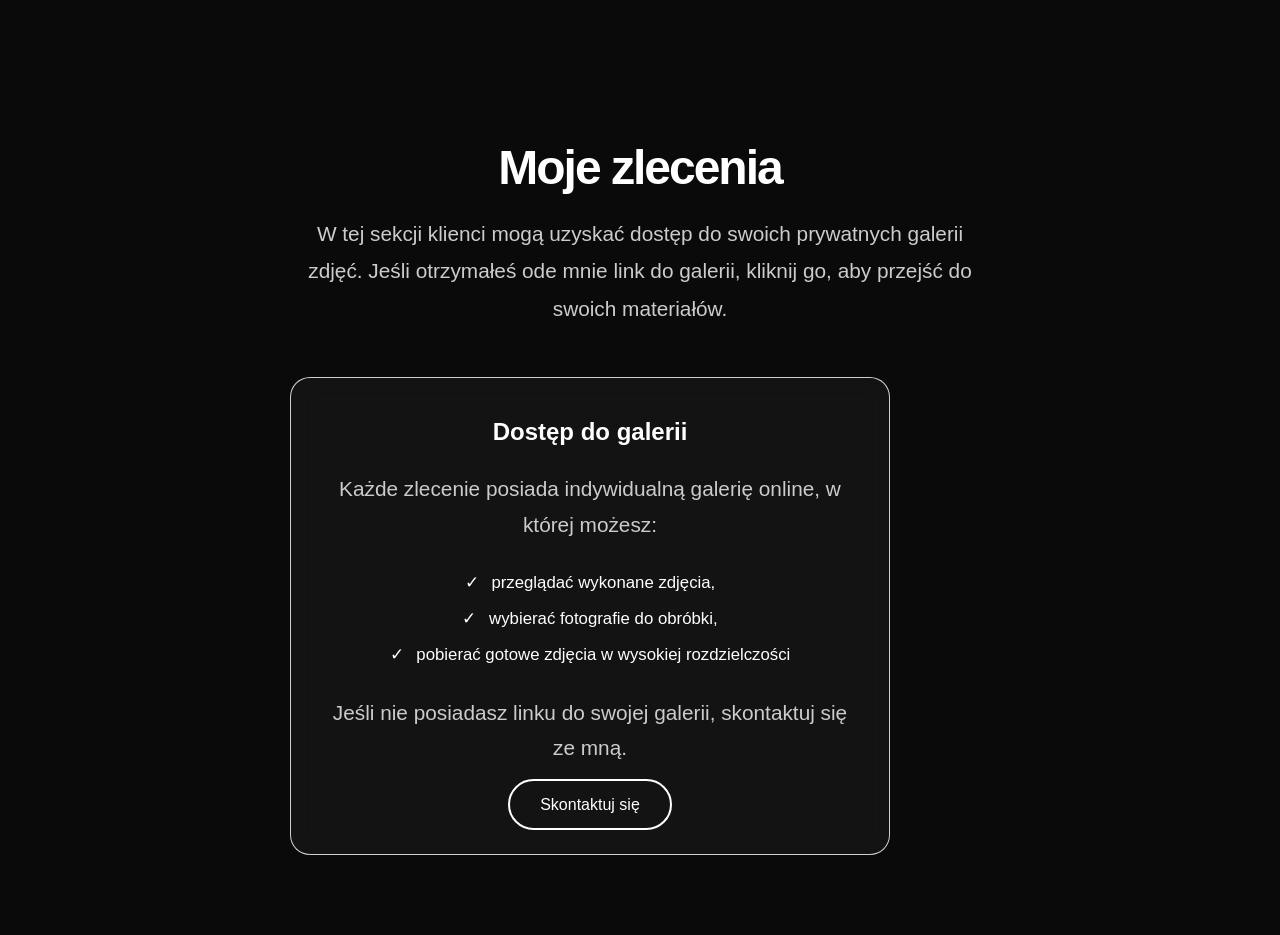
<file: zlecenia.html>
<!DOCTYPE html>

<html lang="pl">

<head>
    <meta charset="UTF-8">

    <meta name="viewport" content="width=device-width, initial-scale=1.0">

    <title>Moje zlecenia | Maciej Zarzyński</title>
   
    <link rel="stylesheet" href="style.css">
</head>

<body>

    <section class="orders-section">
        <div class="container">

            <h1>Moje zlecenia</h1>

            <p class="orders-description">
                W tej sekcji klienci mogą uzyskać dostęp do swoich prywatnych galerii zdjęć. Jeśli
                otrzymałeś ode mnie link do galerii, kliknij go, aby przejść do swoich materiałów.
            </p>

            <div class="orders-card">
                <h2>Dostęp do galerii  </h2>

                <p>
                    Każde zlecenie posiada indywidualną galerię online, w której możesz: 
                </p>

                <ul>
                    <li>przeglądać wykonane zdjęcia,</li>
                    <li>wybierać fotografie do obróbki,</li>
                    <li>pobierać gotowe zdjęcia w wysokiej rozdzielczości</li>
                </ul>

                <p>
                    Jeśli nie posiadasz linku do swojej galerii, skontaktuj się ze mną.
                </p>

                <a href="index.html#kontakt" class="btn">
                    Skontaktuj się
                </a>
            </div>
        </div>
    </section>
</body>
</html>
</file>
<file: style.css>
* {

    margin: 0;

    padding: 0;

    box-sizing: border-box;

}

body {

    font-family: 'Inter', sans-serif;
    background: #0a0a0a;

}

.tlo {

    height: 100vh;

    background-image: url("./images/background.jpg");
    background-size: cover;

    background-position: center;

    background-repeat: no-repeat;

    display: flex;

    justify-content: center;

    align-items: center;

}

.overlay {

    background: rgba(0,0,0,0.25);

    backdrop-filter: blur(10px);

    -webkit-backdrop-filter: blur(10px);

    padding: 40px;

    text-align: center;

    color: white;

    border-radius: 15px;

}

h1 {

   font-size: 4rem;

    margin-bottom: 20px;

    font-weight: 700;

    letter-spacing: -2px;
}

p {

    font-size: 1.3rem;

    margin-bottom: 30px;

}

.btn {

    text-decoration: none;

    color: white;

    border: 2px solid white;

    padding: 15px 30px;

    border-radius: 50px;

    transition: 0.3s;

}

.btn:hover { 

    background: rgb(255, 255, 255);

    color: black;

}

html {

    scroll-behavior: auto;

}


.navbar {

    position: fixed;

    top: 0;

    left: 0;

    width: 100%;

    padding: 25px 60px;

    display: flex;

    justify-content: space-between;

    align-items: center;

    background: rgba(0,0,0,0.35);

    backdrop-filter: blur(10px);

    z-index: 10;

    transition: 0.3s;

}

.navbar.scrolled {

    background: rgba(0,0,0,0.85);

    padding: 18px 60px;

}

.logo {

    color: white;

    text-decoration: none;

    font-size: 1.2rem;

    font-weight: 700;

    letter-spacing: 2px;

    text-transform: uppercase;

}

.navbar nav a {

    color: white;

    text-decoration: none;

    margin-left: 30px;

    font-size: 0.9rem;

    letter-spacing: 1px;

}

.navbar nav a:hover {

    opacity: 0.6;

}

.portfolio {

    background: #111;

    color: white;

    padding: 100px 60px;

}

.portfolio h2 {

    font-size: 3rem;

    margin-bottom: 50px;

    text-align: center;

}

.gallery {

    display: grid;

    grid-template-columns: repeat(3, 1fr);

    gap: 18px;

}

.gallery img {

    width: 100%;

    height: 350px;

    object-fit: cover;

    border-radius: 14px;

    transition: 0.4s ease;

}

.gallery img:hover {

    transform: scale(1.05);

    opacity: 0.9;

}

/* Kafelek portfolio — cały obrazek jest linkiem */

.portfolio-item {

    display: block;

    position: relative;

    overflow: hidden;

    border-radius: 14px;

    text-decoration: none;

    color: inherit;

}

/* Usuwamy domyślny niebieski wygląd linków także z tekstów wewnątrz kafelka */
.portfolio-item h3,
.portfolio-item p,
.portfolio-item .overlay-content {

    color: white;

    text-decoration: none;

}

/* Zdjęcie w kafelku */

.portfolio-item img {

    display: block;

    width: 100%;

}

/* Ciemna nakładka z opisem */

.portfolio-overlay {

    position: absolute;

    inset: 0;

    background: rgba(0,0,0,0.6);

    color: white;

    display: flex;

    align-items: center;

    justify-content: center;

    text-align: center;

    padding: 20px;

    opacity: 0;

    transition: 0.3s ease;

    font-size: 1.2rem;

    letter-spacing: 1px;

}

/* Zabezpieczenie: jeśli overlay-content przypadkiem nie trafi do portfolio-overlay,
   i tak ustawiamy go jak nakładkę na zdjęciu, a nie jako niebieski link pod spodem. */
.portfolio-item > .overlay-content {

    position: absolute;

    inset: 0;

    background: rgba(0,0,0,0.6);

    display: flex;

    flex-direction: column;

    align-items: center;

    justify-content: center;

    text-align: center;

    padding: 20px;

    opacity: 0;

    transition: 0.3s ease;

}

.portfolio-item:hover > .overlay-content {

    opacity: 1;

}

/* Po najechaniu pokazujemy opis */

.portfolio-item:hover .portfolio-overlay {

    opacity: 1;

}

/* Zawartość nakładki */

.overlay-content {

    transform: translateY(20px);

    transition: 0.3s ease;

}

/* Animacja po najechaniu */

.portfolio-item:hover .overlay-content {

    transform: translateY(0);

}

/* Tytuł kategorii */

.overlay-content h3 {

    font-size: 1.6rem;

    margin-bottom: 10px;

    text-transform: uppercase;

}

/* Tekst pod spodem */

.overlay-content p {

    font-size: 0.9rem;

    letter-spacing: 2px;

    margin: 0;

}

.about {

    background: #0b0b0b;

    color: white;

    padding: 100px 60px;

    display: grid;

    grid-template-columns: 1fr 1fr;

    gap: 60px;

    align-items: center;

}

.about h2,

.contact h2 {

    font-size: 3rem;

    margin-bottom: 25px;

}

.about p,

.contact p {

    font-size: 1.2rem;

    line-height: 1.7;

}

.about img {

    width: 100%;

    height: 500px;

    object-fit: cover;

    border-radius: 20px;

}

.contact {

    background: #111;

    color: white;

    text-align: center;

    padding: 120px 40px;

}

.contact .btn {

    display: inline-block;

    margin-top: 30px;

}

.lightbox {

    position: fixed;

    inset: 0;

    background: rgba(0,0,0,0.9);

    display: none;

    justify-content: center;

    align-items: center;

    z-index: 100;

}

.lightbox img {

    max-width: 90%;

    max-height: 90%;

    border-radius: 12px;

}

.lightbox.active {

    display: flex;

}

.contact-details {
    margin-top: 30px;
    display: flex;
    flex-direction: column;
    align-items: center;
    gap: 12px;
}

.contact-role {
    font-size: 1.05rem;
    font-weight: 500;
    color: #d6d6d6;
    margin: 0 0 12px;
}

.contact-details p {
    margin: 0;
    font-size: 1rem;
    line-height: 1.4;
}

.contact-details a,
.contact-details a:visited,
.contact-details a:active,
.contact-details a[href^="tel"],
.contact-details a[href^="mailto"] {
    color: #f2f2f2 !important;
    text-decoration: none !important;
}

.contact-details a:hover {
    text-decoration: underline;
}


/* Strzałki w lightboxie — przyciski do zmiany zdjęć */
.lightbox-prev,
.lightbox-next {

    position: absolute;

    top: 50%;

    transform: translateY(-50%);

    width: 60px;

    height: 60px;

    border: none;

    border-radius: 50%;

    background: rgba(255,255,255,0.15);

    color: white;

    font-size: 2rem;

    cursor: pointer;

    transition: 0.3s ease;

}

/* Efekt po najechaniu na strzałkę */
.lightbox-prev:hover,
.lightbox-next:hover {

    background: rgba(255,255,255,0.35);

}

/* Lewa strzałka */
.lightbox-prev {

    left: 30px;

}

/* Prawa strzałka */
.lightbox-next {

    right: 30px;

}

.reveal {

    opacity: 0;

    transform: translateY(40px);

    transition: 0.8s ease;

}

.reveal.active {

    opacity: 1;

    transform: translateY(0);

}

@media (max-width: 768px) {
    .tlo {
        background-image: url("./images/tlo-mobile.png");
        background-size: contain;
        background-repeat: no-repeat;
        background-position: center;
        background-color: #000;
    }

    .about img {
        width: 100%;
        height: auto;
        object-fit: contain;
    }

    .navbar {

        padding: 20px;

        flex-direction: column;

        gap: 15px;

    }

    .navbar.scrolled {

    padding: 15px 20px;

    background: rgba(0,0,0,0.85);

}

    .navbar nav a {

        margin: 0 10px;

        font-size: 0.8rem;

    }

    h1 {

        font-size: 2.4rem;

        line-height: 1;

    }

    .overlay {

        margin: 20px;

        padding: 15px;

    }

    .portfolio {

        padding: 80px 20px;

    }

    .gallery {

        grid-template-columns: 1fr;

    }

    .gallery img {
    
        height: auto;

        display: block;

    }

    .about {

        grid-template-columns: 1fr;

        padding: 80px 20px;

    }

    /* Mniejsze strzałki w lightboxie na telefonie */
    .lightbox-prev,
    .lightbox-next {

        width: 45px;

        height: 45px;

        font-size: 1.5rem;

    }

    .lightbox-prev {

        left: 12px;

    }

    .lightbox-next {

        right: 12px;

    }

    /* Na telefonach nie ma hovera, więc opis kategorii jest widoczny cały czas */
    .portfolio-overlay {

        opacity: 1;

        background: linear-gradient(
            to top,
            rgba(0,0,0,0.75),
            rgba(0,0,0,0.15)
        );

        align-items: flex-end;

        padding-bottom: 20px;

        font-size: 0.85rem;

    }

    /* Wyłączamy animację wysuwania tekstu na telefonie */
    .overlay-content {

        transform: translateY(0);

    }

    /* Mniejsze napisy na kafelkach portfolio na telefonie */
    .overlay-content h3 {
        font-size: 1rem;
        margin-bottom: 4px;
    }

    .overlay-content p {
        font-size: 0.7rem;
        letter-spacing: 1px;
    }

    /* Jeśli overlay-content jest bezpośrednio w kafelku, na telefonie też pokazujemy go na dole zdjęcia */
    .portfolio-item > .overlay-content {

        opacity: 1;

        background: linear-gradient(
            to top,
            rgba(0,0,0,0.75),
            rgba(0,0,0,0.15)
        );

        align-items: center;

        justify-content: flex-end;

        padding-bottom: 20px;

    }

    /* Na telefonie galerie na podstronach są w jednej kolumnie */
    .gallery-page .gallery {

        columns: 1;

    }
}

.gallery-page {

    background: #0a0a0a;

    min-height: 100vh;

    padding: 120px 8%;

}

.gallery-page h1 {

    color: white;

    margin-bottom: 10px;

}

.gallery-page p {

    color: #bdbdbd;

    margin-bottom: 50px;

}

.gallery-page .btn {

    margin-bottom: 50px;

    display: inline-block;

}

/* Galerie na podstronach — masonry layout, czyli zdjęcia zachowują swoje proporcje */
.gallery-page .gallery {

    display: block;

    columns: 3 300px;

    column-gap: 18px;

}

/* Zdjęcia na podstronach galerii nie są przycinane — pionowe zostają pionowe, poziome poziome */
.gallery-page .gallery img {

    width: 100%;

    height: auto;

    object-fit: unset;

    display: block;

    margin-bottom: 18px;

    break-inside: avoid;
    border-radius: 14px;

}
/* Sekcja moje zlecenia */
.orders-section {
    min-height: 100vh;
    padding: 140px 20px 80px;
    display: flex;
    flex-direction: column;
    align-items: center;
    text-align: center;
}

.orders-section h1 {
    font-size: 3rem;
    margin-bottom: 20px;
    color: #fff;
}

.orders-description {
    max-width: 700px;
    text-align: center;
    color: #ccc;
    line-height: 1.8;
    margin-bottom: 50px;
}

.orders-card {
    max-width: 600px;
    width: 100%;
    padding: 40px;
    border-radius: 20px;
    background: rgba(255, 255, 255, 0.04);
    border: 1px solid rgba(255, 255, 255, 0.8);
    backdrop-filter: blur(12px);
}

.orders-card h2 {
    color: #fff;
    margin-bottom: 25px;
}

.orders-card p {
    color: #ccc;
    line-height: 1.7;
}
.orders-card ul {
    list-style: none;
    padding: 0;
    margin: 30px 0;
}

.orders-card li {
    color:#fff;
    margin-bottom: 15px;
    font-size: 1.05rem;
}

.orders-card li::before {
    content: "✓ ";
    margin-right: 8px;
}
</file>
